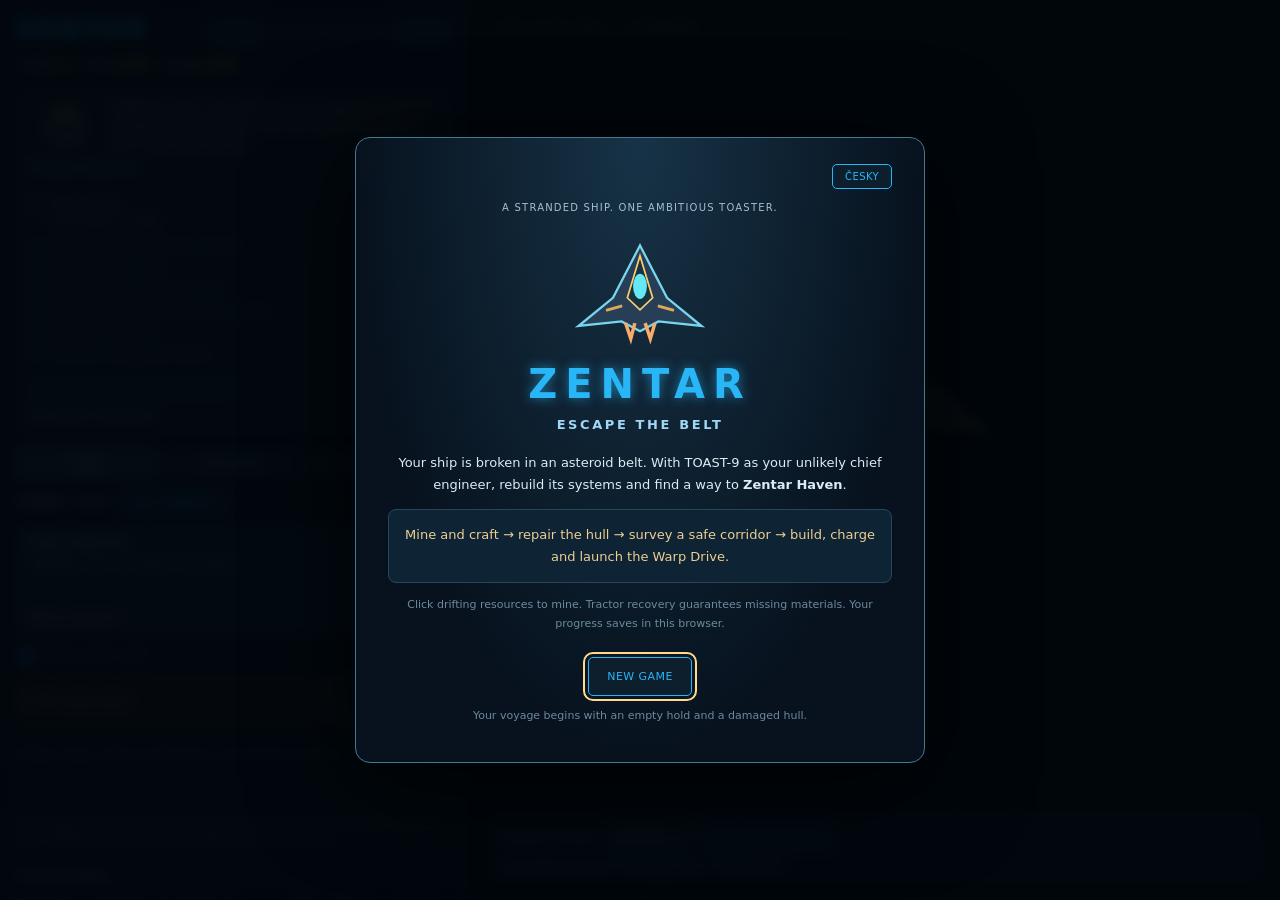
<file: index.html>
<!doctype html>

<html lang="en">
  <head>
    <meta charset="utf-8" />
    <meta
      content="width=device-width,initial-scale=1,viewport-fit=cover"
      name="viewport"
    />
    <title>Zentar - Escape the Belt</title>
    <link href="media/style.css" rel="stylesheet" />
    <script defer="" src="space.js"></script>
    <script defer="" src="campaign-data.js"></script>
    <script defer="" src="campaign-core.js"></script>
    <script defer="" src="locales/cs.js"></script>
    <script defer="" src="i18n.js"></script>
    <script defer="" src="campaign.js"></script>
  </head>
  <body>
    <div class="fullScreen" id="fullScreen">
      <div id="field">
        <canvas id="canvas2d"></canvas>
        <div aria-hidden="true" id="ship-scene">
          <img alt="" src="media/art/ship.svg" /><span id="ship-state"
            >HULL BREACH</span
          >
        </div>
        <img
          alt="Survey relay"
          hidden=""
          id="relay-scene"
          src="media/art/beacon.svg"
        />
        <div id="sector-label">THE OUTER BELT / STRANDED</div>
        <div id="field-tools">
          <label for="salvage-target">Targeted salvage</label
          ><select id="salvage-target"></select
          ><button class="sci-fi-button" id="salvage">Tractor recovery</button
          ><small id="salvage-status"
            >Guaranteed recovery in 8 seconds. Free; no fuel needed.</small
          >
        </div>
      </div>
      <main id="panel">
        <header>
          <h1>ZENTAR</h1>
          <button
            class="sci-fi-button language-switch"
            data-language-switch=""
            type="button"
          >
            Česky
          </button>
          <span class="muted">ESCAPE THE BELT</span
          ><button class="sci-fi-button" id="pause">Pause</button>
        </header>
        <div class="stats">
          <span>Credits <b id="credits">0</b></span
          ><span>Time <b id="time">0:00</b></span
          ><span>Energy <b id="energy">0/60</b></span>
        </div>
        <section id="mission">
          <div class="toaster">
            <img
              alt="TOAST-9, your talking toaster"
              src="media/art/toaster.svg"
            />
            <p id="toaster-line"></p>
          </div>
          <details id="mission-details" open="">
            <summary>Mission objectives</summary>
            <ol id="objectives"></ol>
          </details>
          <div id="mission-actions"></div>
          <p id="process-status" role="status"></p>
        </section>
        <nav aria-label="Ship systems" id="panel-tabs">
          <button aria-pressed="true" data-tab="cargo-panel">Cargo</button
          ><button aria-pressed="false" data-tab="craft-panel">
            Fabrication</button
          ><button aria-pressed="false" data-tab="fleet-panel">
            Ship &amp; log
          </button>
        </nav>
        <section class="tab-panel" id="cargo-panel">
          <h2>
            Cargo <span id="cargo-count">0/40</span
            ><button class="sci-fi-button" id="sell-all">Sell surplus</button>
          </h2>
          <div id="cargo-upgrades">
            <div class="cargo-upgrade-heading">
              <strong>Cargo expansion</strong
              ><span id="cargo-limit">Maximum 200 slots</span>
            </div>
            <p id="cargo-upgrade-details"></p>
            <button id="build-cargo" class="sci-fi-button" type="button">
              Build Cargo Pod
            </button>
            <p id="cargo-upgrade-reason"></p>
          </div>
          <p id="cargo-warning" class="cargo-warning" role="status" hidden></p>
          <label class="protect"
            ><input checked="" id="protect" type="checkbox" /> Protect quest
            cargo</label
          >
          <details id="emergency-cargo">
            <summary>Free cargo space</summary>
            <p>
              Sell a chosen quantity, even if protected. Other cargo stays
              protected.
            </p>
            <div class="release-controls">
              <select id="release-item" aria-label="Cargo to release"></select
              ><input
                id="release-quantity"
                aria-label="Quantity to sell"
                type="number"
                min="1"
                max="999"
                value="5"
                inputmode="numeric"
              /><button id="release-cargo" class="sci-fi-button" type="button">
                Sell selected
              </button>
            </div>
          </details>
          <div class="tiles" id="inventory"></div>
          <p class="help">
            Click cargo to sell one; Shift-click sells the surplus stack.
            Reserved cargo has a lock. Disable protection to sell anything if
            you need space.
          </p>
        </section>
        <section class="tab-panel" hidden="" id="craft-panel">
          <h2>
            Fabrication
            <select aria-label="Recipe filter" id="recipe-filter">
              <option value="all">All blueprints</option>
              <option value="ready">Ready now</option>
              <option value="machines">Machines</option>
              <option value="materials">Materials</option>
              <option value="storage">Cargo upgrades</option>
            </select>
          </h2>
          <div id="crafting"></div>
        </section>
        <section class="tab-panel" hidden="" id="fleet-panel">
          <h2>Installed systems</h2>
          <div class="tiles" id="machines"></div>
          <h2>Ship log</h2>
          <div id="ship-log"></div>
          <details class="lore">
            <summary>Recovered notes: the Ulerium prospectors</summary>
            <p>
              Old prospectors converted Craponite into Ulerium, built improbable
              ships and dreamed of destroying ever larger celestial objects.
              Their notes mention Bacquelitte, Bullshit Crystals, Fotron
              torpedoes, pirates, space madness and the gods Caopectat and
              Gutalax.
            </p>
            <p>
              TOAST-9 has repurposed their synthesis process for a smaller
              ambition: a safe journey home. The reactor and containment systems
              keep that ambition manageable.
            </p>
            <p>
              These are the game's precursor notes, not extra objectives.
              Pirates and radiation are route lore in this campaign; there is no
              hidden combat or decay timer.
            </p>
          </details>
        </section>
        <footer>
          <details id="help-details" open="">
            <summary>Help &amp; settings</summary>
            Click drifting asteroids to mine. Use tractor recovery to target
            missing materials. Reactor energy renews without fuel. P / Esc
            pauses.<br /><button class="sci-fi-button" id="new-game">
              New game
            </button>
            <button class="sci-fi-button" id="briefing">
              Mission briefing
            </button>
            <span id="save-status">Progress saves locally.</span>
            <a href="ATTRIBUTION.md" rel="noopener" target="_blank"
              >Credits &amp; asset provenance</a
            >
          </details>
        </footer>
      </main>
      <div aria-live="polite" id="toasts" role="status"></div>
      <div hidden="" id="overlay"></div>
    </div>
    <dialog aria-labelledby="splash-title" id="splash">
      <div class="splash-content">
        <div class="splash-language">
          <button
            class="sci-fi-button language-switch"
            data-language-switch=""
            type="button"
          >
            Česky
          </button>
        </div>
        <p class="splash-kicker">A stranded ship. One ambitious toaster.</p>
        <img
          alt="Your stranded ship"
          class="splash-ship"
          src="media/art/ship.svg"
        />
        <h1 id="splash-title">ZENTAR</h1>
        <h2>Escape the Belt</h2>
        <p>
          Your ship is broken in an asteroid belt. With TOAST-9 as your unlikely
          chief engineer, rebuild its systems and find a way to
          <strong>Zentar Haven</strong>.
        </p>
        <p class="splash-goal">
          Mine and craft → repair the hull → survey a safe corridor → build,
          charge and launch the Warp Drive.
        </p>
        <p class="muted">
          Click drifting resources to mine. Tractor recovery guarantees missing
          materials. Your progress saves in this browser.
        </p>
        <div class="splash-actions">
          <button class="sci-fi-button" hidden="" id="splash-continue">
            Continue voyage</button
          ><button class="sci-fi-button" id="splash-new">New game</button>
        </div>
        <p class="muted" id="splash-save"></p>
      </div>
    </dialog>
  </body>
</html>
</file>
<file: media/style.css>
*,
*::before,
*::after {
  box-sizing: border-box;
}

html,
body {
  overflow: hidden;
  background: #000;
  color: #ffffff;
  font-family: "Orbitron", sans-serif;
  font-size: 15px;
  user-select: none;
  padding: 0;
  margin: 0;
  width: 100%;
  height: 100%;
}

.fullScreen {
  position: relative;
  width: 100vw;
  height: 100vh;
}

#canvas2d {
  position: absolute;
  inset: 0;
}

/* Sprite sheet: 6x6 tiles, columns A-F, rows 1-6. Position is set inline. */
.sprite {
  background-image: url("resources.png");
  background-size: 600% 600%;
  border-radius: 12%;
}

/* ---- Side panel ---- */

#panel {
  position: absolute;
  top: 0;
  left: 0;
  bottom: 0;
  width: 460px;
  padding: 16px 20px;
  overflow-y: auto;
  background: rgba(5, 12, 22, 0.82);
  border-right: 1px solid #1c4a66;
  z-index: 2;
}

h1 {
  margin: 0 0 4px;
  font-size: 26px;
  color: #29b6f6;
  text-shadow: 0 0 12px rgba(41, 182, 246, 0.6);
}

h2 {
  display: flex;
  align-items: center;
  gap: 10px;
  margin: 18px 0 8px;
  font-size: 15px;
  color: #9fd8f7;
  text-transform: uppercase;
  letter-spacing: 1px;
}

h2 .spacer {
  flex: 1;
}

.stats {
  display: flex;
  gap: 18px;
  font-size: 14px;
  color: #cfe8f5;
}

.stats b {
  color: #ffd54f;
}

.muted {
  color: #6c8a9c;
  font-size: 12px;
}

/* ---- Tiles (inventory + machines) ---- */

.tiles {
  display: flex;
  flex-wrap: wrap;
  gap: 6px;
  min-height: 64px;
}

.tile {
  position: relative;
  width: 64px;
  height: 64px;
}

.tile .count {
  position: absolute;
  right: 2px;
  bottom: 0;
  font-size: 13px;
  font-weight: 700;
  text-shadow:
    0 0 3px #000,
    0 0 3px #000;
}

#inventory .tile {
  cursor: pointer;
}

#inventory .tile:hover {
  filter: brightness(1.25);
  outline: 1px solid #29b6f6;
  border-radius: 12%;
}

/* ---- Crafting ---- */

#crafting {
  display: flex;
  flex-direction: column;
  gap: 4px;
}

.recipe {
  display: flex;
  align-items: center;
  gap: 10px;
  padding: 4px 6px;
  border: 1px solid #1c4a66;
  border-radius: 6px;
  background: rgba(13, 31, 45, 0.7);
  cursor: pointer;
}

.recipe .sprite {
  flex: none;
  width: 40px;
  height: 40px;
}

.recipe .name {
  font-size: 13px;
  font-weight: 600;
}

.recipe .ingredients {
  font-family: sans-serif;
  font-size: 12px;
  color: #9fb8c6;
}

.recipe .have {
  color: #81c784;
}
.recipe .need {
  color: #e57373;
}

.recipe.ready:hover {
  border-color: #29b6f6;
  box-shadow: 0 0 10px rgba(41, 182, 246, 0.5);
}

.recipe.locked {
  opacity: 0.45;
  cursor: default;
}

.recipe .tag {
  margin-left: auto;
  font-size: 10px;
  color: #ffd54f;
  text-transform: uppercase;
}

footer {
  margin-top: 18px;
  font-family: sans-serif;
  font-size: 12px;
  color: #6c8a9c;
  line-height: 1.6;
}

/* ---- Asteroid field ---- */

#field {
  position: absolute;
  top: 0;
  right: 0;
  bottom: 0;
  left: 460px;
  overflow: hidden;
  z-index: 1;
}

.rock {
  position: absolute;
  left: 0;
  top: 0;
  cursor: crosshair;
  will-change: transform, opacity;
}

.rock:hover {
  filter: brightness(1.4) drop-shadow(0 0 8px #29b6f6);
}

.float {
  position: absolute;
  pointer-events: none;
  font-size: 13px;
  font-weight: 700;
  color: #ffd54f;
  text-shadow: 0 0 4px #000;
  white-space: nowrap;
  animation: floatUp 1s ease-out forwards;
}

.float.drone {
  color: #81d4fa;
}

@keyframes floatUp {
  from {
    transform: translate(-50%, 0);
    opacity: 1;
  }
  to {
    transform: translate(-50%, -40px);
    opacity: 0;
  }
}

/* ---- Toasts & overlay ---- */

#toasts {
  position: absolute;
  right: 20px;
  bottom: 20px;
  display: flex;
  flex-direction: column;
  gap: 6px;
  z-index: 3;
}

.toast {
  padding: 8px 14px;
  background: rgba(13, 31, 45, 0.92);
  border: 1px solid #29b6f6;
  border-radius: 5px;
  font-size: 13px;
}

#overlay {
  position: absolute;
  inset: 0;
  display: flex;
  flex-direction: column;
  align-items: center;
  justify-content: center;
  gap: 16px;
  background: rgba(0, 0, 0, 0.7);
  text-align: center;
  z-index: 4;
}

#overlay[hidden] {
  display: none;
}

#overlay h1 {
  font-size: 40px;
}

/* ---- Button ---- */

.sci-fi-button {
  background-color: #0d1f2d; /* Dark blue background */
  border: 1px solid #29b6f6; /* Bright blue border */
  color: #29b6f6; /* Bright blue text */
  font-family: "Orbitron", sans-serif;
  font-size: 12px;
  padding: 6px 12px;
  border-radius: 5px;
  outline: none;
  cursor: pointer;
  transition: all 0.3s ease;
  text-transform: uppercase;
  letter-spacing: 1px;
}

.sci-fi-button:hover {
  background-color: #29b6f6; /* Bright blue background on hover */
  color: #0d1f2d; /* Dark blue text on hover */
  box-shadow: 0 0 15px #29b6f6; /* Glowing effect */
}

.sci-fi-button:active {
  transform: scale(0.98); /* Slightly smaller button when clicked */
}

/* Narrow screens: panel at the bottom, field on top */
@media (max-width: 800px) {
  #panel {
    top: 50%;
    width: 100%;
    border-right: none;
    border-top: 1px solid #1c4a66;
  }
  #field {
    left: 0;
    bottom: 50%;
  }
}

/* Campaign panels complement the original mining field. */
[hidden] {
  display: none !important;
}
body {
  font-family: system-ui, sans-serif;
}
button,
select {
  font: inherit;
}
button:disabled {
  opacity: 0.4;
  cursor: default;
}
button:focus-visible,
a:focus-visible,
select:focus-visible {
  outline: 2px solid #ffda88;
  outline-offset: 3px;
}
#panel {
  width: 470px;
  background: rgba(5, 12, 22, 0.94);
  padding: 16px;
}
#field {
  left: 470px;
}
header {
  display: flex;
  align-items: center;
  gap: 10px;
}
header h1 {
  font-size: 24px;
  letter-spacing: 0.2em;
}
header button {
  margin-left: auto;
}
.stats {
  font-size: 12px;
  gap: 14px;
  margin-top: 10px;
}
.sci-fi-button {
  font-family: inherit;
  font-size: 10px;
  letter-spacing: 0.04em;
}
#mission {
  margin-top: 15px;
  border: 1px solid #254557;
  background: #0c1b29;
  border-radius: 9px;
  padding: 10px;
}
.toaster {
  display: flex;
  align-items: center;
  gap: 8px;
}
.toaster img {
  width: 76px;
  height: 55px;
  flex-shrink: 0;
}
.toaster p {
  font-size: 12px;
  line-height: 1.5;
  color: #efc993;
  margin: 0;
}
#objectives {
  list-style: none;
  padding: 0;
  margin: 12px 0;
}
#objectives li {
  font-size: 11px;
  line-height: 1.4;
  color: #6c8a9c;
  padding: 3px 0 3px 25px;
  position: relative;
}
#objectives li > span {
  position: absolute;
  left: 0;
  width: 17px;
  text-align: center;
  border: 1px solid #31546a;
  border-radius: 50%;
  font-size: 10px;
}
#objectives li.done {
  color: #78b6a1;
}
#objectives li.current {
  color: #ebf6ff;
}
#objectives small {
  display: block;
  font-size: 10px;
  color: #a8bfcc;
  margin: 3px 0 4px;
}
#mission-actions {
  display: flex;
  gap: 7px;
  flex-wrap: wrap;
}
#process-status {
  font-size: 10px;
  color: #85cbd3;
  min-height: 14px;
  margin: 8px 0 0;
}
#panel-tabs {
  display: flex;
  gap: 6px;
  margin: 14px 0 0;
}
#panel-tabs button {
  flex: 1;
  border: 1px solid #31546a;
  border-radius: 5px;
  background: #112334;
  color: #b7d5e4;
  padding: 7px;
  font-size: 11px;
  cursor: pointer;
}
#panel-tabs button[aria-pressed="true"] {
  border-color: #88d1da;
  background: #214454;
  color: #fff;
}
.tab-panel h2 {
  font-size: 12px;
  margin: 12px 0 10px;
  letter-spacing: 0.05em;
}
.protect,
.help {
  font-size: 11px;
  color: #91a9b9;
  line-height: 1.6;
}
.help {
  margin-top: 15px;
}
.protect {
  display: flex;
  align-items: center;
  margin-bottom: 12px;
  gap: 6px;
}
.tile {
  border: 0;
  padding: 0;
  color: #fff;
  background: transparent;
  width: 70px;
  height: 84px;
}
.tile-name {
  display: block;
  font-size: 9px;
  line-height: 1.2;
  margin-top: 3px;
}
.tile .count {
  bottom: 25px;
}
.reserved {
  position: absolute;
  top: 0;
  left: 0;
  font-size: 11px;
}
#inventory .tile .sprite {
  margin: auto;
}
.item-art {
  object-fit: contain;
  background-image: none;
  background-color: #122434;
  border: 1px solid #395461;
  border-radius: 9px;
}
.recipe {
  color: #eee;
  text-align: left;
  width: 100%;
  font-family: inherit;
  min-height: 60px;
}
.recipe > span:not(.sprite) {
  display: block;
  min-width: 0;
}
.recipe small {
  font-size: 10px;
  color: #85b5c9;
  margin-top: 3px;
}
.recipe .name,
.recipe .ingredients,
.recipe small {
  display: block;
}
.recipe .name {
  font-size: 12px;
}
.recipe .ingredients {
  font-size: 10px;
  line-height: 1.5;
}
.system {
  display: flex;
  align-items: center;
  gap: 10px;
  font-size: 12px;
  width: 100%;
  margin-bottom: 8px;
}
.system small {
  display: block;
  font-size: 10px;
  color: #90adbd;
}
#ship-log p {
  font-size: 11px;
  line-height: 1.6;
  color: #adc4d1;
  border-bottom: 1px solid #23404f;
  padding-bottom: 9px;
}
select {
  background: #122434;
  color: #def2ff;
  border: 1px solid #35596d;
  border-radius: 4px;
  padding: 6px;
  font-size: 11px;
}
#recipe-filter {
  margin-left: auto;
  max-width: 160px;
}
#ship-scene {
  position: absolute;
  left: 50%;
  top: 42%;
  transform: translate(-50%, -50%);
  width: min(45%, 320px);
  text-align: center;
  pointer-events: none;
  opacity: 0.6;
  filter: sepia(0.6) hue-rotate(320deg);
}
#ship-scene img {
  width: 100%;
  display: block;
}
#ship-state {
  font-size: 10px;
  letter-spacing: 0.18em;
  color: #ef977d;
}
#ship-scene.repaired {
  filter: none;
  opacity: 0.9;
}
#ship-scene.repaired #ship-state {
  color: #9ee4da;
}
#ship-scene.charged {
  filter: drop-shadow(0 0 16px #95d7fb);
}
#sector-label {
  position: absolute;
  top: 22px;
  left: 24px;
  right: 20px;
  font-size: 11px;
  letter-spacing: 0.15em;
  color: #80b4c6;
  pointer-events: none;
}
#field-tools {
  position: absolute;
  bottom: 18px;
  left: 20px;
  right: 20px;
  z-index: 2;
  display: flex;
  align-items: center;
  gap: 8px;
  flex-wrap: wrap;
  background: #071521e6;
  padding: 10px;
  border: 1px solid #23404f;
  border-radius: 7px;
}
#field-tools label {
  font-size: 11px;
  color: #b1c7d3;
}
#field-tools small {
  width: 100%;
  font-size: 10px;
  color: #8eafc0;
}
.rock {
  border: 0;
  padding: 0;
  background: transparent;
}
.ending-art {
  width: min(340px, 70vw);
}
#overlay {
  padding: 25px;
  background: #06131fee;
}
#overlay h1 {
  font-size: 30px;
}
#overlay p {
  font: 14px/1.8 system-ui;
  max-width: 650px;
}
.toast {
  max-width: 450px;
  font: 12px/1.5 system-ui;
}
footer .sci-fi-button {
  margin-top: 8px;
}
#save-status {
  font-size: 10px;
  margin-left: 5px;
}
@media (max-width: 800px) {
  #panel {
    top: 43%;
    width: 100%;
    padding: 12px;
  }
  #field {
    left: 0;
    bottom: 57%;
  }
  #sector-label {
    top: 12px;
    font-size: 9px;
  }
  #ship-scene {
    top: 40%;
    width: 170px;
  }
  #field-tools {
    bottom: 6px;
    left: 10px;
    right: 10px;
    padding: 6px;
    gap: 5px;
  }
  #field-tools label {
    display: none;
  }
  #field-tools small {
    font-size: 9px;
  }
  .stats {
    gap: 12px;
  }
  #overlay h1 {
    font-size: 24px;
  }
  #toasts {
    bottom: auto;
    top: 10px;
    right: 10px;
  }
  .toast {
    max-width: 80vw;
  }
}

#relay-scene {
  position: absolute;
  right: 18px;
  top: 60px;
  width: 140px;
  opacity: 0.7;
  pointer-events: none;
}
@media (max-width: 800px) {
  #relay-scene {
    width: 85px;
    top: 32px;
    right: 8px;
  }
}

.lore {
  border-top: 1px solid #23404f;
  padding-top: 12px;
  font-size: 12px;
  line-height: 1.65;
  color: #a9becc;
}
.lore summary {
  color: #efd099;
  cursor: pointer;
}

#splash {
  width: min(570px, calc(100vw - 30px));
  max-height: calc(100svh - 30px);
  overflow: auto;
  border: 1px solid #447a91;
  border-radius: 15px;
  padding: 26px 32px;
  color: #daecf4;
  background: radial-gradient(ellipse at 50% 0%, #173347, #07121e 70%);
  box-shadow: 0 20px 100px #000b;
}
#splash::backdrop {
  background: #02070de8;
  backdrop-filter: blur(7px);
}
.splash-content {
  text-align: center;
}
.splash-kicker {
  text-transform: uppercase;
  letter-spacing: 0.12em;
  font-size: 10px !important;
  color: #a5c0ce;
}
.splash-ship {
  width: 190px;
  height: 115px;
  margin: 8px auto;
}
#splash h1 {
  font-size: 40px;
  letter-spacing: 0.2em;
}
#splash h2 {
  display: block;
  font-size: 13px;
  letter-spacing: 0.2em;
  margin: 10px 0 20px;
}
#splash p {
  font:
    13px/1.7 system-ui,
    sans-serif;
}
#splash .muted {
  font-size: 11px;
}
.splash-goal {
  padding: 14px;
  border: 1px solid #274758;
  background: #0e2333;
  border-radius: 8px;
  color: #edce95;
}
.splash-actions {
  display: flex;
  justify-content: center;
  gap: 10px;
  margin: 23px 0 10px;
}
.splash-actions button {
  padding: 12px 18px;
  font-size: 11px;
}
#splash-continue,
#splash-new:only-child {
  background: #1c4b5d;
}
@media (max-height: 700px) {
  #splash {
    padding: 18px 24px;
  }
  .splash-ship {
    height: 70px;
    width: 125px;
    margin: 0 auto;
  }
  #splash h1 {
    font-size: 30px;
  }
  #splash h2 {
    margin: 6px 0 12px;
  }
  .splash-actions {
    margin-top: 14px;
  }
}

.language-switch {
  white-space: nowrap;
}
header .language-switch {
  margin-left: auto;
}
header #pause {
  margin-left: 0;
}
.splash-language {
  display: flex;
  justify-content: flex-end;
  margin-bottom: 5px;
}
@media (max-width: 480px) {
  header {
    gap: 6px;
  }
  header h1 {
    font-size: 21px;
  }
  header .muted {
    font-size: 9px;
  }
  header .sci-fi-button {
    padding: 6px 8px;
  }
}

/* Touch-first layout keeps the field, quest actions and system tabs accessible. */
.fullScreen {
  height: 100svh;
  height: 100dvh;
}
button,
select,
summary {
  touch-action: manipulation;
}
#toasts {
  pointer-events: none;
}
#mission-details > summary {
  cursor: pointer;
  font-size: 11px;
  color: #9fd8f7;
  padding: 8px 0;
}
#help-details > summary {
  cursor: pointer;
  color: #9fd8f7;
}
#help-details[open] > summary {
  margin-bottom: 8px;
}
@media (pointer: coarse) {
  .sci-fi-button,
  select,
  #panel-tabs button {
    min-height: 44px;
  }
  .tile {
    min-width: 70px;
    min-height: 84px;
  }
  .recipe {
    min-height: 64px;
  }
  input[type="checkbox"] {
    width: 22px;
    height: 22px;
  }
  .protect {
    min-height: 44px;
  }
}
@media (max-width: 800px) {
  .fullScreen {
    display: grid;
    grid-template-rows: minmax(190px, 36dvh) minmax(0, 1fr);
  }
  #field {
    position: relative;
    inset: auto;
    width: 100%;
    min-height: 0;
    grid-row: 1;
  }
  #panel {
    position: relative;
    inset: auto;
    width: 100%;
    min-height: 0;
    grid-row: 2;
    display: grid;
    grid-template-rows: auto auto auto auto minmax(0, 1fr) auto;
    gap: 6px;
    overflow: hidden;
    padding: 10px max(10px, env(safe-area-inset-right))
      max(8px, env(safe-area-inset-bottom)) max(10px, env(safe-area-inset-left));
  }
  #panel > header {
    grid-row: 1;
    gap: 7px;
  }
  #panel > header > .muted {
    display: none;
  }
  #panel > .stats {
    grid-row: 2;
    margin: 0;
    font-size: 12px;
    flex-wrap: wrap;
    gap: 8px 14px;
  }
  #panel > #mission {
    grid-row: 3;
    margin: 0;
    padding: 6px 9px;
    max-height: 32dvh;
    overflow: auto;
    overscroll-behavior: contain;
  }
  #panel > #panel-tabs {
    grid-row: 4;
    margin: 0;
  }
  #panel > .tab-panel {
    grid-row: 5;
    min-height: 0;
    overflow: auto;
    overscroll-behavior: contain;
    padding-right: 3px;
  }
  #panel > footer {
    grid-row: 6;
    margin: 0;
    font-size: 11px;
    max-height: 25dvh;
    overflow: auto;
  }
  #panel h1 {
    font-size: 21px;
    margin: 0;
  }
  .toaster img {
    width: 42px;
    height: 34px;
  }
  .toaster p {
    font-size: 11px;
    line-height: 1.35;
  }
  #mission-details > summary {
    padding: 7px 0;
    min-height: 30px;
  }
  #objectives {
    margin: 2px 0 8px;
  }
  #mission-actions .sci-fi-button {
    width: 100%;
    font-size: 10px;
    white-space: normal;
  }
  #process-status {
    margin: 3px 0 0;
    font-size: 10px;
  }
  #field-tools {
    display: grid;
    grid-template-columns: minmax(0, 1fr) auto;
    gap: 4px 8px;
    padding: 7px;
  }
  #field-tools select {
    min-width: 0;
    width: 100%;
    font-size: 16px;
  }
  #field-tools label {
    display: none;
  }
  #field-tools small {
    grid-column: 1/-1;
    line-height: 1.35;
  }
  #ship-scene {
    width: 140px;
    top: 37%;
  }
  #ship-state {
    font-size: 9px;
  }
  #relay-scene {
    width: 65px;
    top: 28px;
  }
  #sector-label {
    top: 10px;
    font-size: 8px;
  }
  #recipe-filter {
    font-size: 16px;
    max-width: 180px;
  }
  .tab-panel h2 {
    margin: 4px 0 7px;
  }
  #help-details > summary {
    min-height: 32px;
    padding: 6px 0;
  }
  #toasts {
    top: 38px;
    right: 8px;
    max-width: 85vw;
  }
  .toast {
    padding: 7px 9px;
    font-size: 11px;
  }
  #splash {
    padding: 16px 20px;
  }
  .splash-ship {
    width: 135px;
    height: 75px;
  }
  #splash h1 {
    font-size: 30px;
  }
  #splash h2 {
    margin: 6px 0 12px;
  }
  #splash p {
    font-size: 12px;
    line-height: 1.5;
  }
  .splash-actions {
    flex-wrap: wrap;
    margin: 15px 0 7px;
  }
  .splash-actions button {
    flex: 1;
    min-height: 46px;
  }
  #overlay {
    overflow: auto;
    justify-content: flex-start;
    padding-top: 20px;
    gap: 10px;
  }
  #overlay p {
    font-size: 12px;
  }
}
@media (max-height: 500px) and (max-width: 1000px) {
  .fullScreen {
    display: block;
  }
  #panel {
    position: absolute;
    top: 0;
    left: 0;
    bottom: 0;
    width: 49%;
    display: grid;
    grid-template-rows: auto auto auto auto minmax(0, 1fr) auto;
    padding: 8px;
    gap: 4px;
    overflow: hidden;
  }
  #field {
    position: absolute;
    top: 0;
    bottom: 0;
    left: 49%;
    right: 0;
    width: auto;
  }
  #panel > header {
    grid-row: 1;
    gap: 5px;
  }
  #panel > header > .muted {
    display: none;
  }
  #panel > .stats {
    grid-row: 2;
    margin: 0;
    font-size: 11px;
  }
  #panel > #mission {
    grid-row: 3;
    max-height: 95px;
    margin: 0;
    padding: 5px;
    overflow: auto;
  }
  .toaster img {
    display: none;
  }
  .toaster p {
    display: none;
  }
  #mission-details > summary {
    padding: 4px 0;
  }
  #panel > #panel-tabs {
    grid-row: 4;
    margin: 0;
  }
  #panel > .tab-panel {
    grid-row: 5;
    min-height: 0;
    overflow: auto;
  }
  #panel > footer {
    grid-row: 6;
    max-height: 70px;
    overflow: auto;
    margin: 0;
  }
  #panel h1 {
    font-size: 18px;
  }
  #mission-actions .sci-fi-button {
    font-size: 9px;
    padding: 5px;
  }
  #process-status {
    font-size: 9px;
    margin: 0;
  }
  #field-tools {
    left: 6px;
    right: 6px;
    bottom: 6px;
  }
}

/* Short portrait phones need space for at least one complete crafting row. */
@media (max-width: 800px) and (max-height: 650px) and (orientation: portrait) {
  .fullScreen {
    grid-template-rows: minmax(150px, 30dvh) minmax(0, 1fr);
  }
  #mission .toaster {
    display: none;
  }
  #ship-scene {
    width: 105px;
    top: 30%;
  }
  #sector-label {
    font-size: 7px;
  }
}

#cargo-upgrades {
  padding: 10px;
  border: 1px solid #375c70;
  border-radius: 7px;
  background: #102637;
  margin: 0 0 10px;
}
.cargo-upgrade-heading {
  display: flex;
  justify-content: space-between;
  gap: 8px;
  font-size: 11px;
  color: #b7deec;
}
#cargo-limit {
  font-size: 10px;
  color: #8fbbc8;
}
#cargo-upgrade-details,
#cargo-upgrade-reason {
  font-size: 10px;
  line-height: 1.5;
  color: #a8c5d3;
  margin: 7px 0;
}
#cargo-upgrade-reason {
  color: #e8be85;
  margin-bottom: 0;
}
.cargo-warning {
  padding: 8px;
  border: 1px solid #9a713a;
  background: #30251a;
  color: #f4cb8e;
  font-size: 11px;
  line-height: 1.5;
}
#cargo-count.full {
  color: #ffc36b;
}
@media (pointer: coarse) {
  #build-cargo {
    width: 100%;
  }
}

#emergency-cargo {
  border: 1px solid #86613b;
  border-radius: 6px;
  padding: 8px;
  margin: 10px 0;
  background: #251e17;
  font-size: 11px;
  color: #e7c8a5;
}
#emergency-cargo summary {
  cursor: pointer;
  min-height: 30px;
  line-height: 30px;
}
#emergency-cargo p {
  line-height: 1.5;
  margin: 6px 0;
}
.release-controls {
  display: grid;
  grid-template-columns: minmax(0, 1fr) 65px auto;
  gap: 6px;
}
.release-controls select,
.release-controls input {
  min-width: 0;
  max-width: 100%;
  border: 1px solid #6c6756;
  border-radius: 4px;
  background: #122434;
  color: #f3e1c4;
  padding: 7px;
  font: 14px system-ui;
}
@media (pointer: coarse) {
  .release-controls select,
  .release-controls input {
    min-height: 44px;
    font-size: 16px;
  }
}
@media (max-width: 360px) {
  .release-controls {
    grid-template-columns: minmax(0, 1fr) 65px;
  }
  .release-controls button {
    grid-column: 1/-1;
  }
}
</file>
